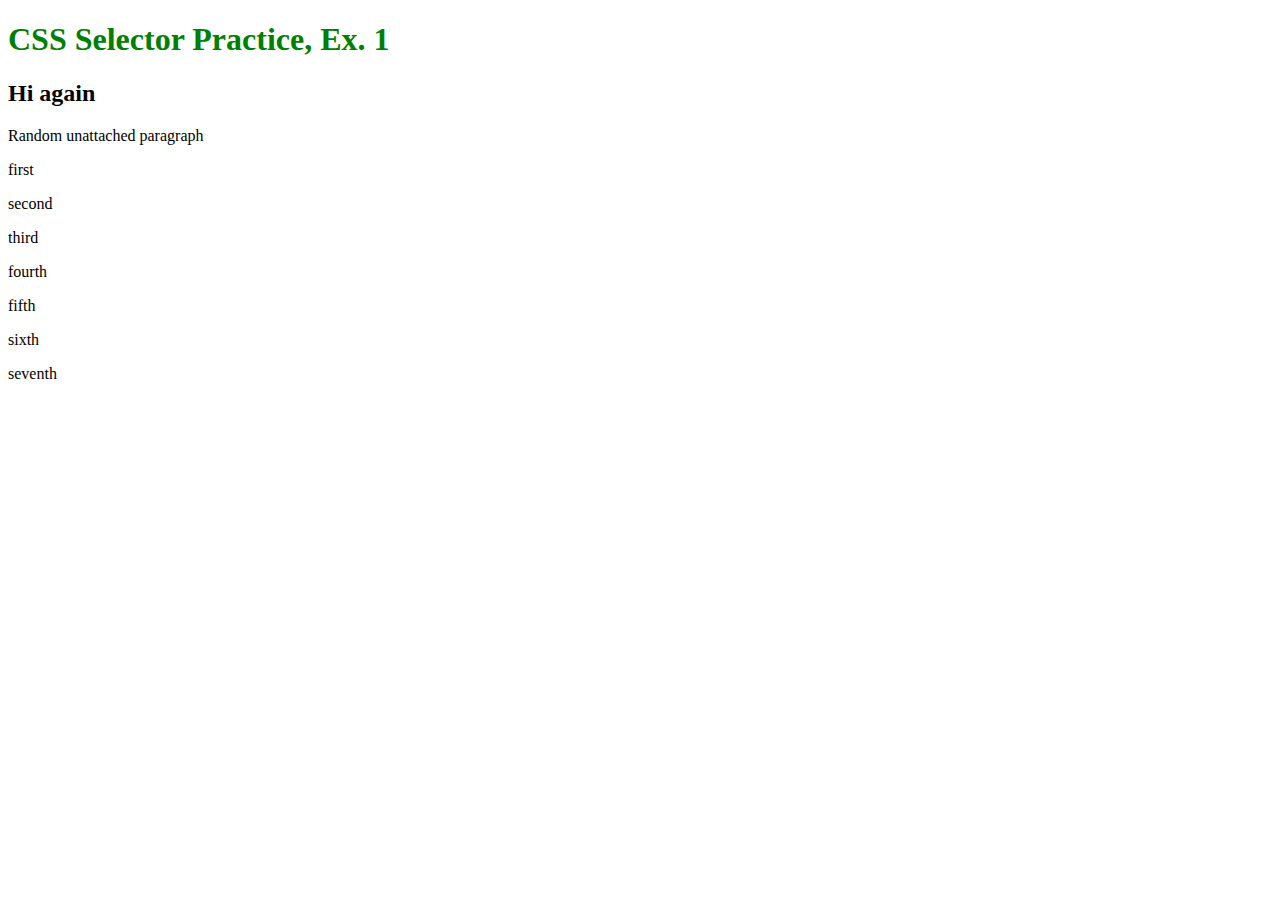
<file: Amazeriffic/stylesheets/4-selector-practice.html>
<!doctype html>
<html>
<head>
    <meta charset='utf-8'>
    <title>1. CSS Selector Practice</title>
    <style>
    h1 {color:green;
        font-weight:bold;
    }
    </style>
</head>
<body>
    <h1>CSS Selector Practice, Ex. 1</h1>
    <h2 class="important">Hi again</h2>
    <p class="a">Random unattached paragraph</p>
    <div class="relevant">
        <p class="a">first</p>
        <p class="a">second</p>
        <p>third</p>
        <p>fourth</p>
        <p class="a">fifth</p>
        <p class="a">sixth</p>
        <p>seventh</p>
    </div>
</body>
</html>
</file>
